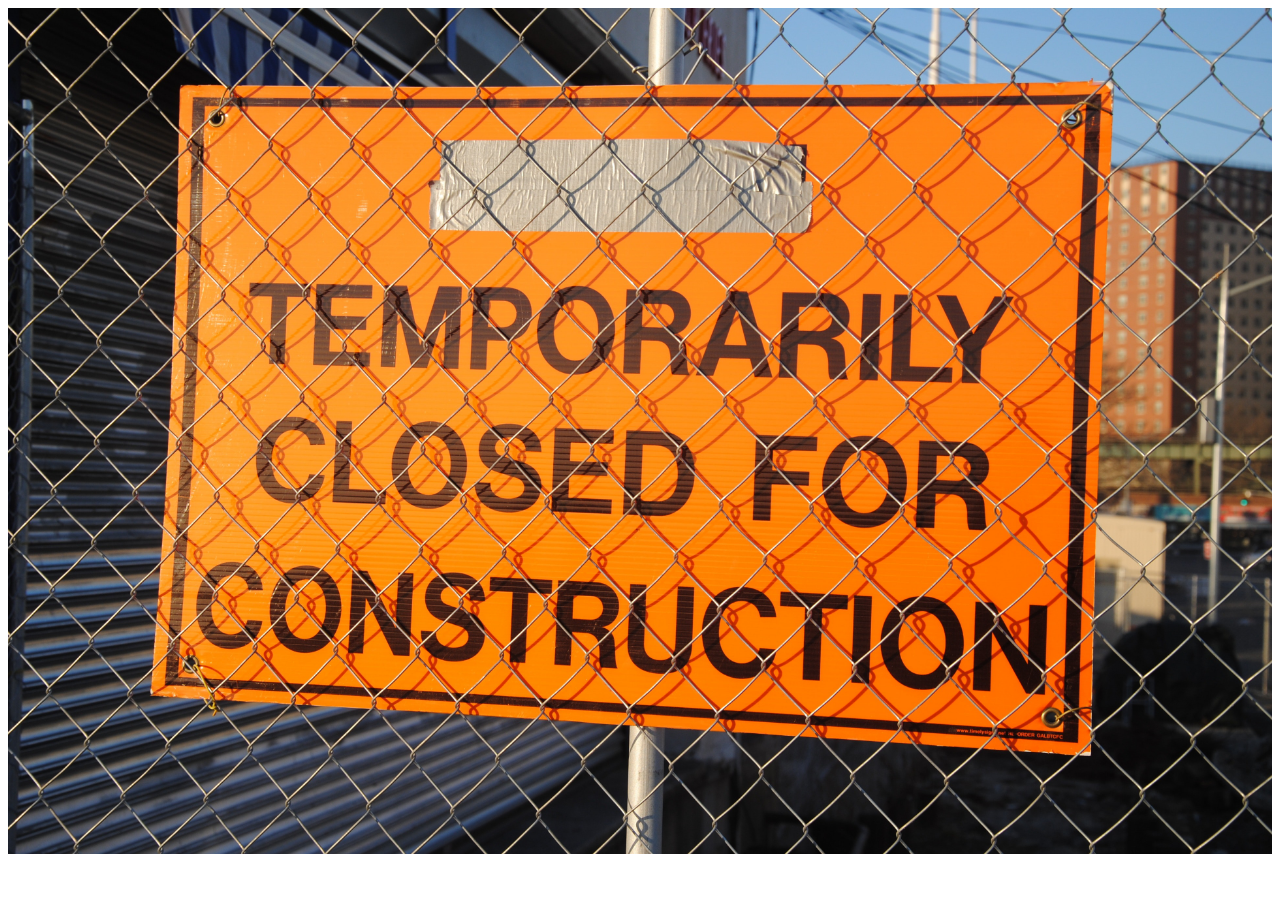
<file: flight_info.html>
<!DOCTYPE html>
<html lang="en">
<head>
   <meta charset="UTF-8">
   <meta http-equiv="X-UA-Compatible" content="IE=edge">
   <meta name="viewport" content="width=device-width, initial-scale=1.0">
   <title>Flight Information</title>
</head>
<body>
   <img src="./images/comingsoon3.jpg" 
                    alt="weather" 
                    class="weather"
                    width="100%"
                    height="100%"/>
   
</body>
</html>
</file>
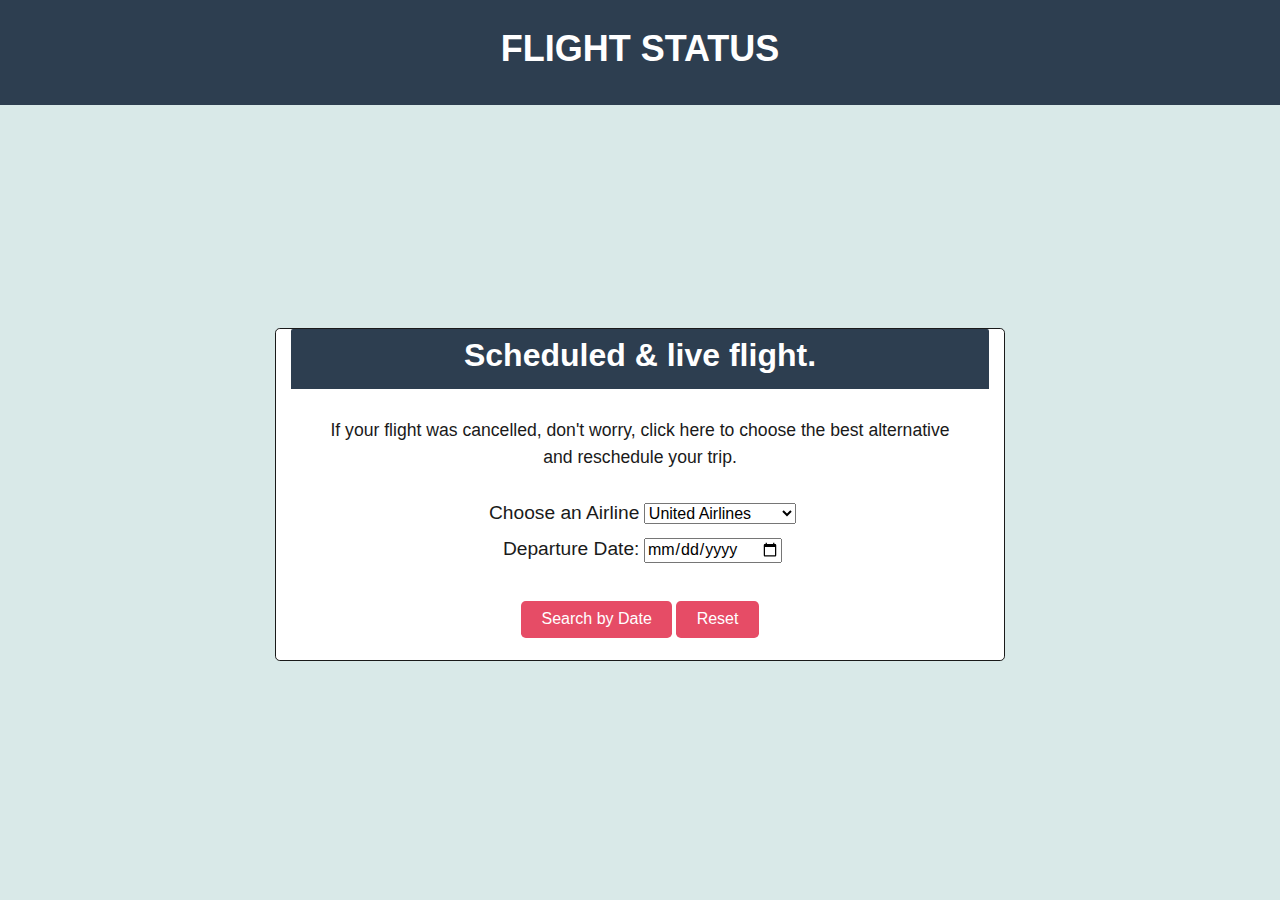
<file: flight_status.html>
<!DOCTYPE html>
<html lang="en">
  <head>
    <meta charset="UTF-8" />
    <meta name="viewport" content="width=device-width, initial-scale=1.0" />
    <title>Dynamically Generated Elements</title>
    <link rel="stylesheet" href="./style_status.css" />
  </head>
  <body class="min-100-vh flex-column">
    <header class="p-5 text-center text-white bg-primary">
      <h1>FLIGHT STATUS</h1>
    </header>
    <main class="flex-row justify-center align-center col-auto p-4 bg-light">
      <section class="card card-rounded col-7 bg-white">
        <header class="card-header text-center">
          <h2 class="text-white">
            Scheduled & live flight.
          </h2>
        </header>
        <div class="text-center p-4">
          <p class="card-body">
            If your flight was cancelled, don't worry, click here to choose the best alternative and reschedule your trip.
          </p>

          <form>
            <label for="cars">Choose an Airline</label>
            <select name="airlines" id="airlines">
                <option value="UAL">United Airlines</option>
                <option value="AAL">American Airlines</option>
                <option value="HAL">Hawaiian Airlines</option>
                <option value="SIA">Singapore Airlines</option>
                <option value="DAL">Delta Air Lines</option>
                <option value="ASA">Alaska Airlines</option>
                <option value="AFR">Air France</option>
                <option value="AWQ">Indonesia AirAsia</option>
                <option value="CMP">Copa Air Lines</option>
                <option value="AVA">Avianca</option>
            </select>
            <br>
            <label for="departure">Departure Date:</label>
            <input type="date" id="departure_date" name="departure_date">
            <br><br>
            <!--
            <button class="btn btn-danger" id="date-button">
                Search by Date
              </button>
            <br>
            <label for="lname">Flight Number:</label><br>
            <input type="text" id="lnumber" name="lnumber" value="">
            -->
          </form>
          <br>
          <button class="btn btn-danger" id="fetch-button">
            Search by Date
          </button>
          <button class="btn btn-danger" id="reset" value="Reload Page" onClick="window.location.reload(true)">
            Reset
          </button>
        </div>
        <div class="container" id="issues"></div>
      </section>
    </main>
    <script src="./script_status.js"></script>
  </body>
</html>
</file>
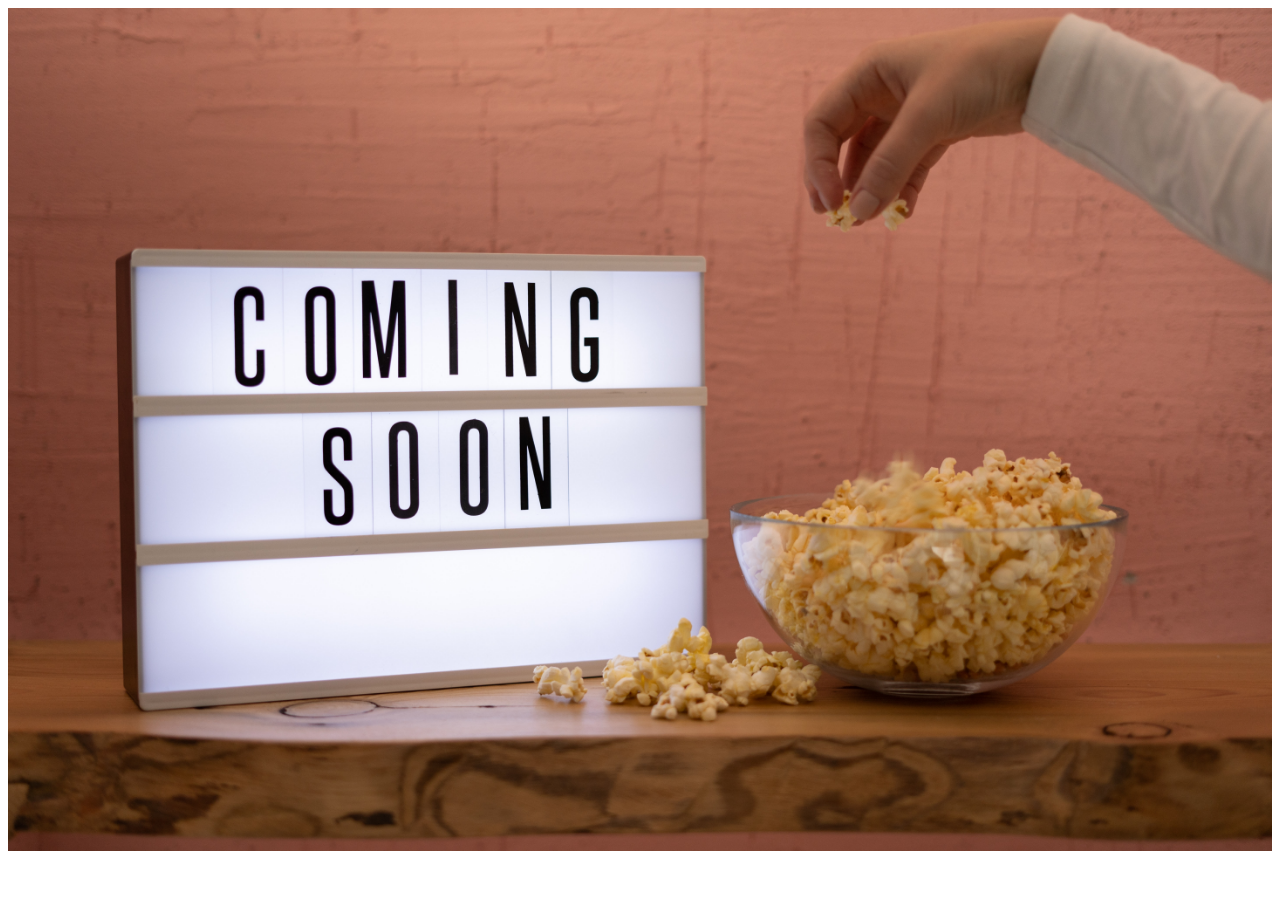
<file: weather_info.html>
<!DOCTYPE html>
<html lang="en">
<head>
   <meta charset="UTF-8">
   <meta http-equiv="X-UA-Compatible" content="IE=edge">
   <meta name="viewport" content="width=device-width, initial-scale=1.0">
   <title>Weather Information</title>
</head>
<body>
   <img src="./images/comingsoon1.jpg" 
                    alt="weather" 
                    class="weather"
                    width="100%"
                    height="100%"/>
   
</body>
</html>
</file>
<file: style_status.css>
/*! normalize.css v8.0.1 | MIT License | github.com/necolas/normalize.css */
/* Document
   ========================================================================== */
/**
 * 1. Correct the line height in all browsers.
 * 2. Prevent adjustments of font size after orientation changes in iOS.
 */
 html {
  line-height: 1.15;
  /* 1 */
  -webkit-text-size-adjust: 100%;
  /* 2 */
}

/* Sections
   ========================================================================== */
/**
 * Remove the margin in all browsers.
 */
body {
  margin: 0;
}

/**
 * Render the `main` element consistently in IE.
 */
main {
  display: block;
}

/**
 * Correct the font size and margin on `h1` elements within `section` and
 * `article` contexts in Chrome, Firefox, and Safari.
 */
h1 {
  font-size: 2em;
  margin: 0.67em 0;
}

/* Grouping content
   ========================================================================== */
/**
 * 1. Add the correct box sizing in Firefox.
 * 2. Show the overflow in Edge and IE.
 */
hr {
  box-sizing: content-box;
  /* 1 */
  height: 0;
  /* 1 */
  overflow: visible;
  /* 2 */
}

/**
 * 1. Correct the inheritance and scaling of font size in all browsers.
 * 2. Correct the odd `em` font sizing in all browsers.
 */
pre {
  font-family: monospace, monospace;
  /* 1 */
  font-size: 1em;
  /* 2 */
}

/* Text-level semantics
   ========================================================================== */
/**
 * Remove the gray background on active links in IE 10.
 */
a {
  background-color: transparent;
}

/**
 * 1. Remove the bottom border in Chrome 57-
 * 2. Add the correct text decoration in Chrome, Edge, IE, Opera, and Safari.
 */
abbr[title] {
  border-bottom: none;
  /* 1 */
  text-decoration: underline;
  /* 2 */
  text-decoration: underline dotted;
  /* 2 */
}

/**
 * Add the correct font weight in Chrome, Edge, and Safari.
 */
b,
strong {
  font-weight: bolder;
}

/**
 * 1. Correct the inheritance and scaling of font size in all browsers.
 * 2. Correct the odd `em` font sizing in all browsers.
 */
code,
kbd,
samp {
  font-family: monospace, monospace;
  /* 1 */
  font-size: 1em;
  /* 2 */
}

/**
 * Add the correct font size in all browsers.
 */
small {
  font-size: 80%;
}

/**
 * Prevent `sub` and `sup` elements from affecting the line height in
 * all browsers.
 */
sub,
sup {
  font-size: 75%;
  line-height: 0;
  position: relative;
  vertical-align: baseline;
}

sub {
  bottom: -0.25em;
}

sup {
  top: -0.5em;
}

/* Embedded content
   ========================================================================== */
/**
 * Remove the border on images inside links in IE 10.
 */
img {
  border-style: none;
}

/* Forms
   ========================================================================== */
/**
 * 1. Change the font styles in all browsers.
 * 2. Remove the margin in Firefox and Safari.
 */
button,
input,
optgroup,
select,
textarea {
  font-family: inherit;
  /* 1 */
  font-size: 100%;
  /* 1 */
  line-height: 1.15;
  /* 1 */
  margin: 0;
  /* 2 */
}

.min-100-vh{
  background-color: white;
}

/**
 * Show the overflow in IE.
 * 1. Show the overflow in Edge.
 */
button,
input {
  /* 1 */
  overflow: visible;
}

/**
 * Remove the inheritance of text transform in Edge, Firefox, and IE.
 * 1. Remove the inheritance of text transform in Firefox.
 */
button,
select {
  /* 1 */
  text-transform: none;
}

/**
 * Correct the inability to style clickable types in iOS and Safari.
 */
button,
[type='button'],
[type='reset'],
[type='submit'] {
  -webkit-appearance: button;
}

/**
 * Remove the inner border and padding in Firefox.
 */
button::-moz-focus-inner,
[type='button']::-moz-focus-inner,
[type='reset']::-moz-focus-inner,
[type='submit']::-moz-focus-inner {
  border-style: none;
  padding: 0;
}

/**
 * Restore the focus styles unset by the previous rule.
 */
button:-moz-focusring,
[type='button']:-moz-focusring,
[type='reset']:-moz-focusring,
[type='submit']:-moz-focusring {
  outline: 1px dotted ButtonText;
}

/**
 * Correct the padding in Firefox.
 */
fieldset {
  padding: 0.35em 0.75em 0.625em;
}

/**
 * 1. Correct the text wrapping in Edge and IE.
 * 2. Correct the color inheritance from `fieldset` elements in IE.
 * 3. Remove the padding so developers are not caught out when they zero out
 *    `fieldset` elements in all browsers.
 */
legend {
  box-sizing: border-box;
  /* 1 */
  color: inherit;
  /* 2 */
  display: table;
  /* 1 */
  max-width: 100%;
  /* 1 */
  padding: 0;
  /* 3 */
  white-space: normal;
  /* 1 */
}

/**
 * Add the correct vertical alignment in Chrome, Firefox, and Opera.
 */
progress {
  vertical-align: baseline;
}

/**
 * Remove the default vertical scrollbar in IE 10+.
 */
textarea {
  overflow: auto;
}

/**
 * 1. Add the correct box sizing in IE 10.
 * 2. Remove the padding in IE 10.
 */
[type='checkbox'],
[type='radio'] {
  box-sizing: border-box;
  /* 1 */
  padding: 0;
  /* 2 */
}

/**
 * Correct the cursor style of increment and decrement buttons in Chrome.
 */
[type='number']::-webkit-inner-spin-button,
[type='number']::-webkit-outer-spin-button {
  height: auto;
}

/**
 * 1. Correct the odd appearance in Chrome and Safari.
 * 2. Correct the outline style in Safari.
 */
[type='search'] {
  -webkit-appearance: textfield;
  /* 1 */
  outline-offset: -2px;
  /* 2 */
}

/**
 * Remove the inner padding in Chrome and Safari on macOS.
 */
[type='search']::-webkit-search-decoration {
  -webkit-appearance: none;
}

/**
 * 1. Correct the inability to style clickable types in iOS and Safari.
 * 2. Change font properties to `inherit` in Safari.
 */
::-webkit-file-upload-button {
  -webkit-appearance: button;
  /* 1 */
  font: inherit;
  /* 2 */
}

/* Interactive
   ========================================================================== */
/*
 * Add the correct display in Edge, IE 10+, and Firefox.
 */
details {
  display: block;
}

/*
 * Add the correct display in all browsers.
 */
summary {
  display: list-item;
}

/* Misc
   ========================================================================== */
/**
 * Add the correct display in IE 10+.
 */
template {
  display: none;
}

/**
 * Add the correct display in IE 10.
 */
[hidden] {
  display: none;
}

/* 
=================
END NORMALIZE CSS
=================
*/
*,
*::before,
*::after {
  box-sizing: border-box;
}

html,
body {
  min-height: 100%;
}

body {
  margin: 0;
  padding: 0;
  font-family: -apple-system, BlinkMacSystemFont, 'Segoe UI', Roboto, Helvetica,
    Arial, sans-serif, 'Apple Color Emoji', 'Segoe UI Emoji', 'Segoe UI Symbol';
  font-size: 16px;
  color: #1a1a1a;
}

h1,
h2,
h3,
h4,
h5,
h6 {
  margin: 0 0 0.5rem;
  line-height: 1.25;
}

h1 {
  font-size: 2.25rem;
}

h2 {
  font-size: 2rem;
}

h3 {
  font-size: 1.75rem;
}

h4 {
  font-size: 1.5rem;
}

h5 {
  font-size: 1.25rem;
}

h6 {
  font-size: 1rem;
}

p {
  font-size: 1.1rem;
  margin: 0 0 1rem;
  line-height: 1.5;
}

ul,
ol,
dl {
  margin-top: 0;
  margin-bottom: 1rem;
}

label {
  display: inline-block;
}

input,
select,
textarea,
button {
  margin: 0;
}

a {
  color: #1b89bc;
  text-decoration: none;
}

a:hover {
  color: #065b83;
  text-decoration: underline;
}

/* HEIGHT / WIDTH UTILS */
.w-100 {
  width: 100%;
}

.w-75 {
  width: 75%;
}

.w-50 {
  width: 50%;
}

.w-25 {
  width: 25%;
}

.min-100-vh {
  min-height: 100vh;
}

.min-100-vw {
  min-width: 100vw;
}

/* MARGIN/PADDING UTILS */
/* Margin - all sides */
.m-0 {
  margin: 0;
}

.m-1 {
  margin: 0.375rem;
}

.m-2 {
  margin: 0.625rem;
}

.m-3 {
  margin: 1rem;
}

.m-4 {
  margin: 1.375rem;
}

.m-5 {
  margin: 1.625rem;
}

.m-auto {
  margin: auto;
}

/* Margin-bottom */
.mb-0 {
  margin-bottom: 0;
}

.mb-1 {
  margin-bottom: 0.375rem;
}

.mb-2 {
  margin-bottom: 0.625rem;
}

.mb-3 {
  margin-bottom: 1rem;
}

.mb-4 {
  margin-bottom: 1.375rem;
}

.mb-5 {
  margin-bottom: 1.625rem;
}

.mb-auto {
  margin-bottom: auto;
}

/* Margin-top */
.mt-0 {
  margin-top: 0;
}

.mt-1 {
  margin-top: 0.375rem;
}

.mt-2 {
  margin-top: 0.625rem;
}

.mt-3 {
  margin-top: 1rem;
}

.mt-4 {
  margin-top: 1.375rem;
}

.mt-5 {
  margin-top: 1.625rem;
}

.mt-auto {
  margin-top: auto;
}

/* Margin-right */
.mr-0 {
  margin-right: 0;
}

.mr-1 {
  margin-right: 0.375rem;
}

.mr-2 {
  margin-right: 0.625rem;
}

.mr-3 {
  margin-right: 1rem;
}

.mr-4 {
  margin-right: 1.375rem;
}

.mr-5 {
  margin-right: 1.625rem;
}

.mr-auto {
  margin-right: auto;
}

/* Margin-left */
.ml-0 {
  margin-left: 0;
}

.ml-1 {
  margin-left: 0.375rem;
}

.ml-2 {
  margin-left: 0.625rem;
}

.ml-3 {
  margin-left: 1rem;
}

.ml-4 {
  margin-left: 1.375rem;
}

.ml-5 {
  margin-left: 1.625rem;
}

.ml-auto {
  margin-left: auto;
}

/* Margin - x axis */
.mx-0 {
  margin-right: 0;
  margin-left: 0;
}

.mx-1 {
  margin-right: 0.375rem;
  margin-left: 0.375rem;
}

.mx-2 {
  margin-right: 0.625rem;
  margin-left: 0.625rem;
}

.mx-3 {
  margin-right: 1rem;
  margin-left: 1rem;
}

.mx-4 {
  margin-right: 1.375rem;
  margin-left: 1.375rem;
}

.mx-5 {
  margin-right: 1.625rem;
  margin-left: 1.625rem;
}

.mx-auto {
  margin-right: auto;
  margin-left: auto;
}

/* Margin - y axis */
.my-0 {
  margin-top: 0;
  margin-bottom: 0;
}

.my-1 {
  margin-top: 0.375rem;
  margin-bottom: 0.375rem;
}

.my-2 {
  margin-top: 0.625rem;
  margin-bottom: 0.625rem;
}

.my-3 {
  margin-top: 1rem;
  margin-bottom: 1rem;
}

.my-4 {
  margin-top: 1.375rem;
  margin-bottom: 1.375rem;
}

.my-5 {
  margin-top: 1.625rem;
  margin-bottom: 1.625rem;
}

.my-auto {
  margin-top: auto;
  margin-bottom: auto;
}

/* Padding - all sides */
.p-0 {
  padding: 0;
}

.p-1 {
  padding: 0.375rem;
}

.p-2 {
  padding: 0.625rem;
}

.p-3 {
  padding: 1rem;
}

.p-4 {
  padding: 1.375rem;
}

.p-5 {
  padding: 1.625rem;
}

/* padding-bottom */
.pb-0 {
  padding-bottom: 0;
}

.pb-1 {
  padding-bottom: 0.375rem;
}

.pb-2 {
  padding-bottom: 0.625rem;
}

.pb-3 {
  padding-bottom: 1rem;
}

.pb-4 {
  padding-bottom: 1.375rem;
}

.pb-5 {
  padding-bottom: 1.625rem;
}

/* padding-top */
.pt-0 {
  padding-top: 0;
}

.pt-1 {
  padding-top: 0.375rem;
}

.pt-2 {
  padding-top: 0.625rem;
}

.pt-3 {
  padding-top: 1rem;
}

.pt-4 {
  padding-top: 1.375rem;
}

.pt-5 {
  padding-top: 1.625rem;
}

/* padding-right */
.pr-0 {
  padding-right: 0;
}

.pr-1 {
  padding-right: 0.375rem;
}

.pr-2 {
  padding-right: 0.625rem;
}

.pr-3 {
  padding-right: 1rem;
}

.pr-4 {
  padding-right: 1.375rem;
}

.pr-5 {
  padding-right: 1.625rem;
}

/* padding-left */
.pl-0 {
  padding-left: 0;
}

.pl-1 {
  padding-left: 0.375rem;
}

.pl-2 {
  padding-left: 0.625rem;
}

.pl-3 {
  padding-left: 1rem;
}

.pl-4 {
  padding-left: 1.375rem;
}

.pl-5 {
  padding-left: 1.625rem;
}

/* padding - x axis */
.px-0 {
  padding-right: 0;
  padding-left: 0;
}

.px-1 {
  padding-right: 0.375rem;
  padding-left: 0.375rem;
}

.px-2 {
  padding-right: 0.625rem;
  padding-left: 0.625rem;
}

.px-3 {
  padding-right: 1rem;
  padding-left: 1rem;
}

.px-4 {
  padding-right: 1.375rem;
  padding-left: 1.375rem;
}

.px-5 {
  padding-right: 1.625rem;
  padding-left: 1.625rem;
}

/* Padding - y axis */
.py-0 {
  padding-top: 0;
  padding-bottom: 0;
}

.py-1 {
  padding-top: 0.375rem;
  padding-bottom: 0.375rem;
}

.py-2 {
  padding-top: 0.625rem;
  padding-bottom: 0.625rem;
}

.py-3 {
  padding-top: 1rem;
  padding-bottom: 1rem;
}

.py-4 {
  padding-top: 1.375rem;
  padding-bottom: 1.375rem;
}

.py-5 {
  padding-top: 1.625rem;
  padding-bottom: 1.625rem;
}

.text-uppercase {
  text-transform: uppercase;
}

.text-lowercase {
  text-transform: lowercase;
}

.text-center {
  text-align: center;
}

.text-justify {
  text-align: justify;
}

.text-right {
  text-align: right;
}

.text-primary {
  color: #2d3e50;
}

.text-info {
  color: #1bbc9b;
}

.text-danger {
  color: #e64c66;
}

.text-default {
  color: #aeaeae;
}

.text-light {
  color: #d9e9e8;
}

.text-dark {
  color: #1a1a1a;
}

.text-white {
  color: #ffffff;
}

.text-black {
  color: #000000;
}

.text-link {
  color: #1b89bc;
}

/* BACKGROUND UTILS */
.bg-primary {
  background-color: #2d3e50;
}

.bg-info {
  background-color: #1bbc9b;
}

.bg-danger {
  background-color: #e64c66;
}

.bg-light {
  background-color: #d9e9e8;
}

.bg-dark {
  background-color: #1a1a1a;
}

.bg-white {
  background-color: #ffffff;
}

.bg-black {
  background-color: #000000;
}

.bg-link {
  background-color: #1b89bc;
}

/* DISPLAY */
.display-none {
  display: none;
}

.display-block {
  display: block;
}

.display-inline-block {
  display: inline-block;
}

.display-inline {
  display: inline;
}

.display-flex {
  display: flex;
}

.btn {
  text-align: center;
  display: inline-block;
  padding: 0.5rem 1.2rem;
  margin: 0;
  text-decoration: none;
  font-size: 1rem;
  border-radius: 0.3rem;
  border: 1px solid transparent;
  outline: none;
  color: #1a1a1a;
  background-color: #aeaeae;
  transition: color 0.2s ease-in-out, background-color 0.2s ease-in-out;
}

.btn:hover {
  background-color: #cecece;
}

.btn.btn-squared {
  border-radius: 0;
}

.btn.btn-sm {
  font-size: 0.85rem;
  padding: 0.3rem 0.9rem;
}

.btn.btn-lg {
  font-size: 1.25rem;
  padding: 0.8rem 1.4rem;
}

.btn.btn-block {
  width: 100%;
  display: block;
  text-align: center;
}

.btn.btn-primary {
  background-color: #2d3e50;
  color: #d9e9e8;
}

.btn.btn-primary:hover {
  background-color: #57779a;
}

.btn.btn-danger {
  background-color: #e64c66;
  color: #ffffff;
}

.btn.btn-danger:hover {
  background-color: #ee8294;
}

.btn.btn-info {
  background-color: #1bbc9b;
  color: #ffffff;
}

.btn.btn-info:hover {
  background-color: #31e1bd;
}

.btn.btn-light {
  background-color: #d9e9e8;
  color: #1a1a1a;
}

.btn.btn-light:hover {
  background-color: #84b8b4;
}

.btn.btn-dark {
  background-color: #1a1a1a;
  color: #d9e9e8;
}

.btn.btn-dark:hover {
  background-color: #5f5f5f;
}

.btn.btn-white {
  background-color: #ffffff;
  color: #1a1a1a;
}

.btn.btn-white:hover {
  background-color: #cccccc;
}

.btn.btn-black {
  background-color: #000000;
  color: #ffffff;
}

.btn.btn-black:hover {
  background-color: #666666;
}

.btn.btn-link {
  background-color: #1b89bc;
  color: #ffffff;
}

.btn.btn-link:hover {
  background-color: #31a9e1;
}

.card {
  border: 1px solid #1a1a1a;
  margin-bottom: 1rem;
}

.card .card-header {
  padding: 0.375rem;
  background-color: #2d3e50;
  color: #d9e9e8;
}

.card .card-body {
  padding: 0.375rem;
}

.card .card-footer {
  border-top: 1px solid #1a1a1a;
  padding: 0.375rem;
}

.card.card-rounded {
  border-radius: 0.3rem;
}

.card.card-rounded .card-header {
  border-radius: calc(0.18rem - 1px) calc(0.18rem - 1px) 0 0;
}

form .form-group {
  display: block;
  width: 100%;
  margin: 0.625rem 0;
}

form .form-input,
form .form-textarea {
  display: block;
}

form label,
form .form-label {
  display: inline-block;
  font-size: 1.2rem;
  margin: 0.625rem 0 0.25rem 0.3rem;
}

form .form-input {
  width: 100%;
  padding: 0.75rem;
  margin: 0.625rem 0;
  font-size: 1.2rem;
  border: 1px solid #484848;
  border-radius: 0.3rem;
}

form .form-input.form-input-squared {
  border-radius: 0;
}

form [type='checkbox'],
form [type='radio'] {
  display: inline-block;
}

label form [type='checkbox'],
label form [type='radio'] {
  display: inline-block;
}

.container {
  width: 85%;
  max-width: 1200px;
  margin-left: auto;
  margin-right: auto;
}

.container.container-fluid {
  width: 92%;
}

/* FLEX CONTENT */
.flex-row {
  display: flex;
  flex-direction: row;
  flex-wrap: wrap;
}

.flex-column {
  display: flex;
  flex-direction: column;
  flex-wrap: wrap;
}

.flex-wrap {
  flex-wrap: wrap;
}

.flex-no-wrap {
  flex-wrap: nowrap;
}

.justify-space-between {
  justify-content: space-between;
}

.justify-space-around {
  justify-content: space-around;
}

.justify-flex-start {
  justify-content: flex-start;
}

.justify-flex-end {
  justify-content: flex-end;
}

.justify-center {
  justify-content: center;
}

.align-stretch {
  align-items: stretch;
}

.align-end {
  align-items: flex-end;
}

.align-center {
  align-items: center;
}

.row {
  display: flex;
  flex-wrap: wrap;
  flex-direction: row;
  margin-left: -15px;
  margin-right: -15px;
}

[class*='col-'] {
  position: relative;
  width: 100%;
  padding-right: 15px;
  padding-left: 15px;
}

.col-auto {
  flex-grow: 1;
  flex-basis: 0;
}

.col-1 {
  flex: 0 0 8.33333%;
  max-width: 8.33333%;
}

.col-2 {
  flex: 0 0 16.66667%;
  max-width: 16.66667%;
}

.col-3 {
  flex: 0 0 25%;
  max-width: 25%;
}

.col-4 {
  flex: 0 0 33.33333%;
  max-width: 33.33333%;
}

.col-5 {
  flex: 0 0 41.66667%;
  max-width: 41.66667%;
}

.col-6 {
  flex: 0 0 50%;
  max-width: 50%;
}

.col-7 {
  flex: 0 0 58.33333%;
  max-width: 58.33333%;
}

.col-8 {
  flex: 0 0 66.66667%;
  max-width: 66.66667%;
}

.col-9 {
  flex: 0 0 75%;
  max-width: 75%;
}

.col-10 {
  flex: 0 0 83.33333%;
  max-width: 83.33333%;
}

.col-11 {
  flex: 0 0 91.66667%;
  max-width: 91.66667%;
}

.col-12 {
  flex: 0 0 100%;
  max-width: 100%;
}

/* col-sm */
@media screen and (min-width: 640px) {
  .col-sm-auto {
    flex-grow: 1;
    flex-basis: 0;
  }
  .col-sm-1 {
    flex: 0 0 8.33333%;
    max-width: 8.33333%;
  }
  .col-sm-2 {
    flex: 0 0 16.66667%;
    max-width: 16.66667%;
  }
  .col-sm-3 {
    flex: 0 0 25%;
    max-width: 25%;
  }
  .col-sm-4 {
    flex: 0 0 33.33333%;
    max-width: 33.33333%;
  }
  .col-sm-5 {
    flex: 0 0 41.66667%;
    max-width: 41.66667%;
  }
  .col-sm-6 {
    flex: 0 0 50%;
    max-width: 50%;
  }
  .col-sm-7 {
    flex: 0 0 58.33333%;
    max-width: 58.33333%;
  }
  .col-sm-8 {
    flex: 0 0 66.66667%;
    max-width: 66.66667%;
  }
  .col-sm-9 {
    flex: 0 0 75%;
    max-width: 75%;
  }
  .col-sm-10 {
    flex: 0 0 83.33333%;
    max-width: 83.33333%;
  }
  .col-sm-11 {
    flex: 0 0 91.66667%;
    max-width: 91.66667%;
  }
  .col-sm-12 {
    flex: 0 0 100%;
    max-width: 100%;
  }
  .justify-space-between-sm {
    justify-content: space-between;
  }
  .justify-space-around-sm {
    justify-content: space-around;
  }
  .justify-flex-start-sm {
    justify-content: flex-start;
  }
  .justify-flex-end-sm {
    justify-content: flex-end;
  }
  .justify-center-sm {
    justify-content: center;
  }
  .align-stretch-sm {
    align-items: stretch;
  }
  .align-end-sm {
    align-items: flex-end;
  }
  .align-center-sm {
    align-items: center;
  }
}
.table {
  width: 100%;
  margin-bottom: 1rem;
  color: #212529;
}

.table th,
.table td {
  padding: 0.75rem;
  vertical-align: top;
  border-top: 1px solid #dee2e6;
}

.table thead th {
  vertical-align: bottom;
  border-bottom: 2px solid #dee2e6;
}

.table tbody + tbody {
  border-top: 2px solid #dee2e6;
}

.table-sm th,
.table-sm td {
  padding: 0.3rem;
}

.table-bordered {
  border: 1px solid #dee2e6;
}

.table-bordered th,
.table-bordered td {
  border: 1px solid #dee2e6;
}

.table-bordered thead th,
.table-bordered thead td {
  border-bottom-width: 2px;
}

.table-borderless th,
.table-borderless td,
.table-borderless thead th,
.table-borderless tbody + tbody {
  border: 0;
}

.table-striped tbody tr:nth-of-type(odd) {
  background-color: rgba(0, 0, 0, 0.05);
}

.table-hover tbody tr:hover {
  color: #212529;
  background-color: rgba(0, 0, 0, 0.075);
}

.table-primary,
.table-primary > th,
.table-primary > td {
  background-color: #b8daff;
}

.table-primary th,
.table-primary td,
.table-primary thead th,
.table-primary tbody + tbody {
  border-color: #7abaff;
}

.table-hover .table-primary:hover {
  background-color: #9fcdff;
}

.table-hover .table-primary:hover > td,
.table-hover .table-primary:hover > th {
  background-color: #9fcdff;
}

.table-secondary,
.table-secondary > th,
.table-secondary > td {
  background-color: #d6d8db;
}

.table-secondary th,
.table-secondary td,
.table-secondary thead th,
.table-secondary tbody + tbody {
  border-color: #b3b7bb;
}

.table-hover .table-secondary:hover {
  background-color: #c8cbcf;
}

.table-hover .table-secondary:hover > td,
.table-hover .table-secondary:hover > th {
  background-color: #c8cbcf;
}

.table-success,
.table-success > th,
.table-success > td {
  background-color: #c3e6cb;
}

.table-success th,
.table-success td,
.table-success thead th,
.table-success tbody + tbody {
  border-color: #8fd19e;
}

.table-hover .table-success:hover {
  background-color: #b1dfbb;
}

.table-hover .table-success:hover > td,
.table-hover .table-success:hover > th {
  background-color: #b1dfbb;
}

.table-info,
.table-info > th,
.table-info > td {
  background-color: #bee5eb;
}

.table-info th,
.table-info td,
.table-info thead th,
.table-info tbody + tbody {
  border-color: #86cfda;
}

.table-hover .table-info:hover {
  background-color: #abdde5;
}

.table-hover .table-info:hover > td,
.table-hover .table-info:hover > th {
  background-color: #abdde5;
}

.table-warning,
.table-warning > th,
.table-warning > td {
  background-color: #ffeeba;
}

.table-warning th,
.table-warning td,
.table-warning thead th,
.table-warning tbody + tbody {
  border-color: #ffdf7e;
}

.table-hover .table-warning:hover {
  background-color: #ffe8a1;
}

.table-hover .table-warning:hover > td,
.table-hover .table-warning:hover > th {
  background-color: #ffe8a1;
}

.table-danger,
.table-danger > th,
.table-danger > td {
  background-color: #f5c6cb;
}

.table-danger th,
.table-danger td,
.table-danger thead th,
.table-danger tbody + tbody {
  border-color: #ed969e;
}

.table-hover .table-danger:hover {
  background-color: #f1b0b7;
}

.table-hover .table-danger:hover > td,
.table-hover .table-danger:hover > th {
  background-color: #f1b0b7;
}

.table-light,
.table-light > th,
.table-light > td {
  background-color: #fdfdfe;
}

.table-light th,
.table-light td,
.table-light thead th,
.table-light tbody + tbody {
  border-color: #fbfcfc;
}

.table-hover .table-light:hover {
  background-color: #ececf6;
}

.table-hover .table-light:hover > td,
.table-hover .table-light:hover > th {
  background-color: #ececf6;
}

.table-dark,
.table-dark > th,
.table-dark > td {
  background-color: #c6c8ca;
}

.table-dark th,
.table-dark td,
.table-dark thead th,
.table-dark tbody + tbody {
  border-color: #95999c;
}

.table-hover .table-dark:hover {
  background-color: #b9bbbe;
}

.table-hover .table-dark:hover > td,
.table-hover .table-dark:hover > th {
  background-color: #b9bbbe;
}

.table-active,
.table-active > th,
.table-active > td {
  background-color: rgba(0, 0, 0, 0.075);
}

.table-hover .table-active:hover {
  background-color: rgba(0, 0, 0, 0.075);
}

.table-hover .table-active:hover > td,
.table-hover .table-active:hover > th {
  background-color: rgba(0, 0, 0, 0.075);
}

.table .thead-dark th {
  color: #fff;
  background-color: #343a40;
  border-color: #454d55;
}

.table .thead-light th {
  color: #495057;
  background-color: #e9ecef;
  border-color: #dee2e6;
}

.table-dark {
  color: #fff;
  background-color: #343a40;
}

.table-dark th,
.table-dark td,
.table-dark thead th {
  border-color: #454d55;
}

.table-dark.table-bordered {
  border: 0;
}

.table-dark.table-striped tbody tr:nth-of-type(odd) {
  background-color: rgba(255, 255, 255, 0.05);
}

.table-dark.table-hover tbody tr:hover {
  color: #fff;
  background-color: rgba(255, 255, 255, 0.075);
}

/* col-md */
@media screen and (min-width: 768px) {
  .col-md-auto {
    flex-grow: 1;
    flex-basis: 0;
  }
  .col-md-1 {
    flex: 0 0 8.33333%;
    max-width: 8.33333%;
  }
  .col-md-2 {
    flex: 0 0 16.66667%;
    max-width: 16.66667%;
  }
  .col-md-3 {
    flex: 0 0 25%;
    max-width: 25%;
  }
  .col-md-4 {
    flex: 0 0 33.33333%;
    max-width: 33.33333%;
  }
  .col-md-5 {
    flex: 0 0 41.66667%;
    max-width: 41.66667%;
  }
  .col-md-6 {
    flex: 0 0 50%;
    max-width: 50%;
  }
  .col-md-7 {
    flex: 0 0 58.33333%;
    max-width: 58.33333%;
  }
  .col-md-8 {
    flex: 0 0 66.66667%;
    max-width: 66.66667%;
  }
  .col-md-9 {
    flex: 0 0 75%;
    max-width: 75%;
  }
  .col-md-10 {
    flex: 0 0 83.33333%;
    max-width: 83.33333%;
  }
  .col-md-11 {
    flex: 0 0 91.66667%;
    max-width: 91.66667%;
  }
  .col-md-12 {
    flex: 0 0 100%;
    max-width: 100%;
  }
  .justify-space-between-md {
    justify-content: space-between;
  }
  .justify-space-around-md {
    justify-content: space-around;
  }
  .justify-flex-start-md {
    justify-content: flex-start;
  }
  .justify-flex-end-md {
    justify-content: flex-end;
  }
  .justify-center-md {
    justify-content: center;
  }
  .align-stretch-md {
    align-items: stretch;
  }
  .align-end-md {
    align-items: flex-end;
  }
  .align-center-md {
    align-items: center;
  }
}

/* col-lg */
@media screen and (min-width: 992px) {
  .col-md-auto {
    flex-grow: 1;
    flex-basis: 0;
  }
  .col-lg-1 {
    flex: 0 0 8.33333%;
    max-width: 8.33333%;
  }
  .col-lg-2 {
    flex: 0 0 16.66667%;
    max-width: 16.66667%;
  }
  .col-lg-3 {
    flex: 0 0 25%;
    max-width: 25%;
  }
  .col-lg-4 {
    flex: 0 0 33.33333%;
    max-width: 33.33333%;
  }
  .col-lg-5 {
    flex: 0 0 41.66667%;
    max-width: 41.66667%;
  }
  .col-lg-6 {
    flex: 0 0 50%;
    max-width: 50%;
  }
  .col-lg-7 {
    flex: 0 0 58.33333%;
    max-width: 58.33333%;
  }
  .col-lg-8 {
    flex: 0 0 66.66667%;
    max-width: 66.66667%;
  }
  .col-lg-9 {
    flex: 0 0 75%;
    max-width: 75%;
  }
  .col-lg-10 {
    flex: 0 0 83.33333%;
    max-width: 83.33333%;
  }
  .col-lg-11 {
    flex: 0 0 91.66667%;
    max-width: 91.66667%;
  }
  .col-lg-12 {
    flex: 0 0 100%;
    max-width: 100%;
  }
  .justify-space-between-lg {
    justify-content: space-between;
  }
  .justify-space-around-lg {
    justify-content: space-around;
  }
  .justify-flex-start-lg {
    justify-content: flex-start;
  }
  .justify-flex-end-lg {
    justify-content: flex-end;
  }
  .justify-center-lg {
    justify-content: center;
  }
  .align-stretch-lg {
    align-items: stretch;
  }
  .align-end-lg {
    align-items: flex-end;
  }
  .align-center-lg {
    align-items: center;
  }
}

/* col-xl */
@media screen and (min-width: 1200px) {
  .col-xl-1 {
    flex: 0 0 8.33333%;
    max-width: 8.33333%;
  }
  .col-xl-2 {
    flex: 0 0 16.66667%;
    max-width: 16.66667%;
  }
  .col-xl-3 {
    flex: 0 0 25%;
    max-width: 25%;
  }
  .col-xl-4 {
    flex: 0 0 33.33333%;
    max-width: 33.33333%;
  }
  .col-xl-5 {
    flex: 0 0 41.66667%;
    max-width: 41.66667%;
  }
  .col-xl-6 {
    flex: 0 0 50%;
    max-width: 50%;
  }
  .col-xl-7 {
    flex: 0 0 58.33333%;
    max-width: 58.33333%;
  }
  .col-xl-8 {
    flex: 0 0 66.66667%;
    max-width: 66.66667%;
  }
  .col-xl-9 {
    flex: 0 0 75%;
    max-width: 75%;
  }
  .col-xl-10 {
    flex: 0 0 83.33333%;
    max-width: 83.33333%;
  }
  .col-xl-11 {
    flex: 0 0 100%;
    max-width: 100%;
  }
  .col-xl-12 {
    flex: 0 0 100%;
    max-width: 100%;
  }
  .justify-space-between-xl {
    justify-content: space-between;
  }
  .justify-space-around-xl {
    justify-content: space-around;
  }
  .justify-flex-start-xl {
    justify-content: flex-start;
  }
  .justify-flex-end-xl {
    justify-content: flex-end;
  }
  .justify-center-xl {
    justify-content: center;
  }
  .align-stretch-xl {
    align-items: stretch;
  }
  .align-end-xl {
    align-items: flex-end;
  }
  .align-center-xl {
    align-items: center;
  }
}
</file>
